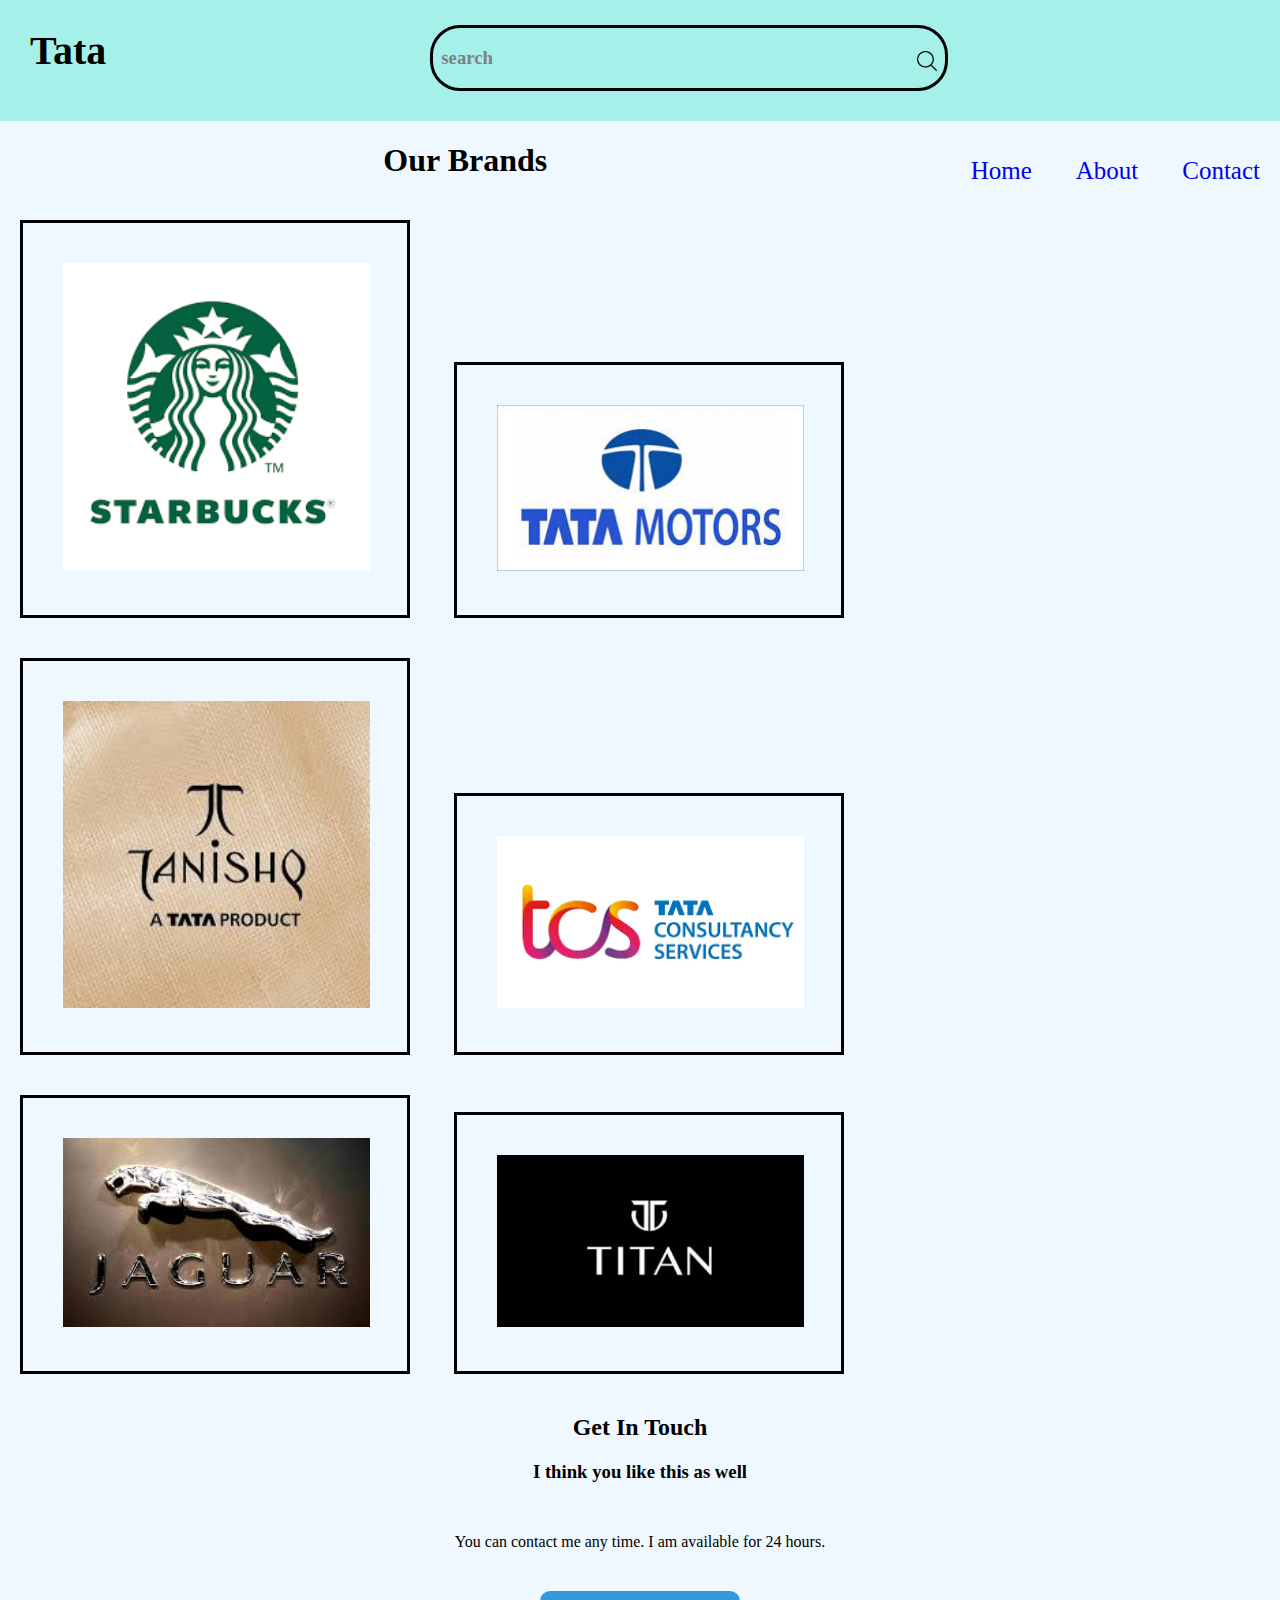
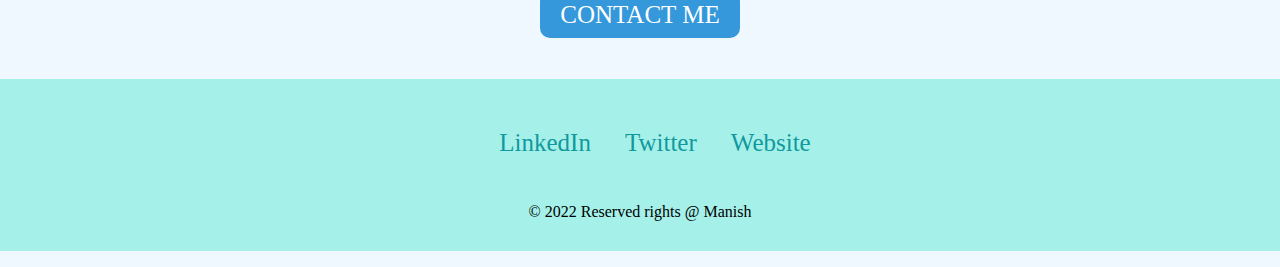
<file: index.html>
<!DOCTYPE html>
<html lang="en">
<head>
    <meta charset="UTF-8">
    <meta http-equiv="X-UA-Compatible" content="IE=edge">
    <meta name="viewport" content="width=device-width, initial-scale=1.0">
    <title>Tata</title>
    <link rel="stylesheet" href="css.css">
</head>
<body>
    <div class="top-container">
        <div class="title">
            <h1 class="tata">Tata</h1>
        </div>
        <div class="search">
             <h3 class="srch">search</h3>
             <img class="search-img" src="search.png" alt="search-img" width="20px">
        </div>
        <div class="navbar">
            <ul>
                <li><a href="#">Home</a></li>
                <li><a href="#">About</a></li>
                <li><a href="#">Contact</a></li>
            </ul>
        </div>
    </div>
    <div class="middle-container">
        <h1 style="margin-left:20px;text-align:center;">Our Brands</h1>
        <div class="brand-img">
            <img class="b-img" src="starbucks.png" alt="starbucks-img">
        </div>
        <div class="brand-img">
            <img class="b-img" src="tata motors.jpeg" alt="tmotor-img">
        </div>
        <div class="brand-img">
            <img class="b-img" src="tanishque.jpeg" alt="tanishque-img">
        </div>
        <div class="brand-img">
            <img class="b-img" src="tcs.png" alt="tcs-img">
        </div>
        <div class="brand-img">
            <img class="b-img" src="jaguar.jpeg" alt="jaguar-img">
        </div>
        <div class="brand-img">
            <img class="b-img" src="titan.png" alt="titan-img">
        </div>
        <div class="contact-me">
            <h2 >Get In Touch</h2>
            <h3>I think you like this as well</h3>
            <p class="contact-p">You can contact me any time. I am available for 24 hours.</p>
            <a class="btn" href="mailto:name@email.com">CONTACT ME</a>
          </div>
    </div>
    <div class="bottom-container">
        <a class="footer-link" href="https://www.linkedin.com/">LinkedIn</a>
        <a class="footer-link" href="https://twitter.com/">Twitter</a>
        <a class="footer-link" href="https://manishkaregaonkar.wordpress.com/">Website</a>
        <p class="rights" >© 2022 Reserved rights @ Manish</p>
    </div>
</body>
</html>
</file>
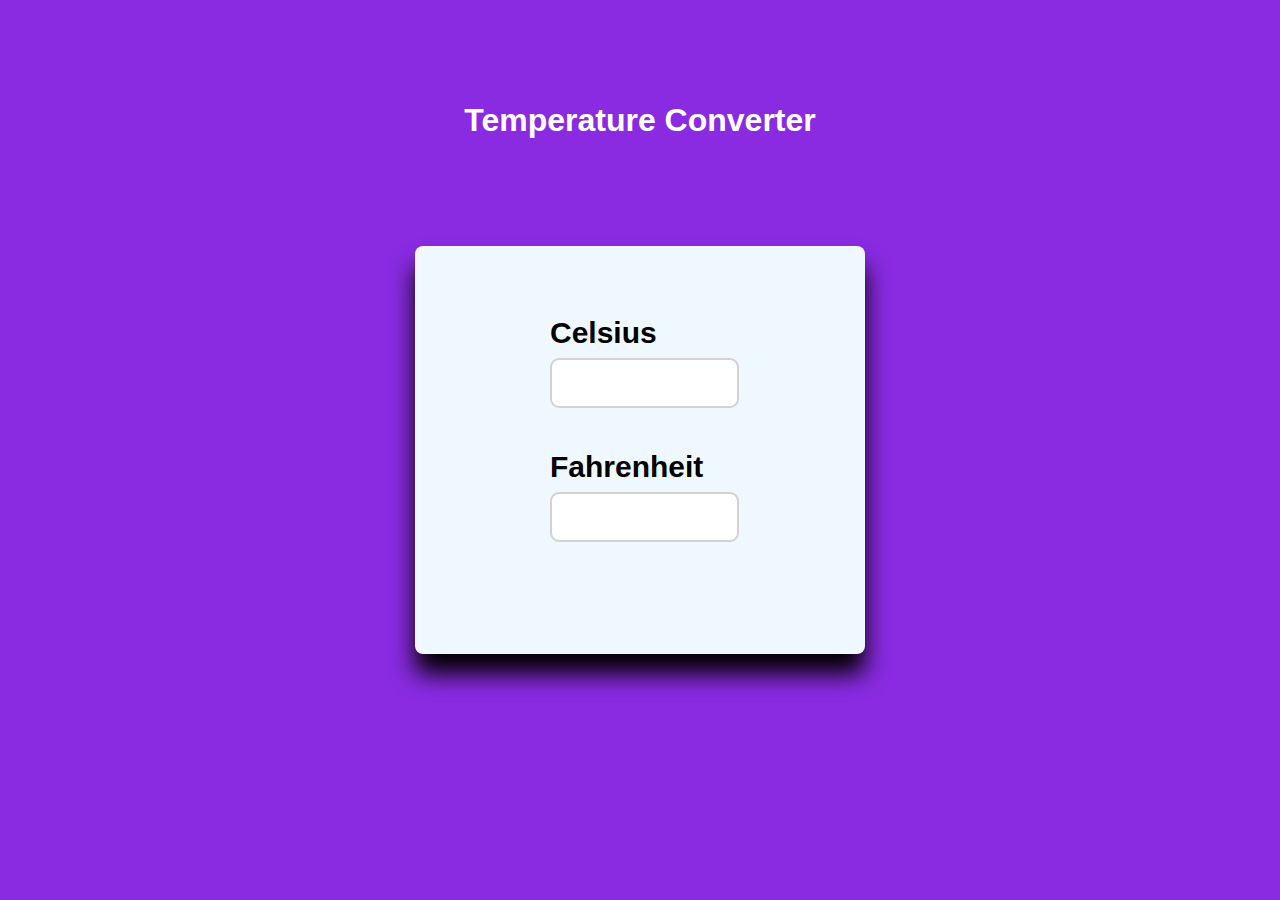
<file: task3/index.html>
<!DOCTYPE html>
<html lang="en">
<head>
    <meta charset="UTF-8">
    <meta http-equiv="X-UA-Compatible" content="IE=edge">
    <meta name="viewport" content="width=device-width, initial-scale=1.0">
    <title>Temperature Converter</title>
    <link rel="stylesheet" href="style.css">
</head>
<body>
    <h1>Temperature Converter</h1>
    <div class="container">
        <div class="input_box">
            <label for="celsius">Celsius</label>
            <input type="number" id="celsius" oninput="celToFar()">
        </div>
        <div class="input_box">
            <label for="fahrenheit">Fahrenheit</label>
            <input type="number" id="fahrenheit" oninput="farToCel()">
        </div>
    </div>
    <script src="script.js"></script>
</body>
</html>
</file>
<file: css.css>
body{
   margin:0;
   background-color: aliceblue;
}

.top-container{
    background-color: #A5F1E9;
}

.title{
    display:inline-block;
    margin-left:30px;
    font-size:20px;
}

.tata:hover{
    color:grey;
}

.search{
    display:inline-block;
    width:40%;
    border-radius: 30px;
    border:solid;
    margin:0 0 30px 25%;
}

.search:hover{
   background-color:#ffffff;
}

.srch{
    padding:0 0 0 8px;
    display:inline-block;
    color:grey;
}

.search-img{
    position:relative;
    left: 82%;
    top:7px;
}

.navbar{
    display:inline-block;
    float:right;
}

li{
    display:inline-block;
    list-style:none;
    margin:20px;
}

a{
    text-decoration:none;
    font-size:25px;
}

.brand-img{
    display:inline-block;
    width:30%;
    border:solid;
    margin:20px;
}

.brand-img:hover{
    background-color:gold;
}

.b-img{
    width:80%;
    height:80%;
    padding:40px;
}

.btn {
    background: #3498db;
    border-radius: 10px;
    color: #ffffff;
    padding: 10px 20px 10px 20px;
    text-decoration: none;
    margin-top:100px;
  }
.btn:hover {
    background: skyblue;
    text-decoration: none;
  }
.contact-p{
    margin:50px;
}

.contact-me{
    text-align:center;
}

.bottom-container{
    text-align:center;
    background-color:#A5F1E9;
    padding-top:50px;
    margin-top:50px;
}
.footer-link{
    margin-left:30px;
    color:#11999E;
}
.rights{
    padding:30px;
    color:black;
}
</file>
<file: task3/style.css>
*{
    padding:0;
    margin:0;
    box-sizing: border-box;
    font-family: sans-serif;
}

body{
    background-color: blueviolet;
}

h1{
    color:#fff;
    text-align: center;
    padding-top:8%;
}

.container{
    width:450px;
    background-color: aliceblue;
    padding:70px 40px;
    position:absolute;
    transform: translate(-50%,-50%);
    left:50%;
    top:50%;
    box-shadow: 0 20px 25px;
    border-radius:8px;
    font-size: 18px;
}

.input_box{
    width:51%;
    margin-left: 95px;
    margin-bottom: 42px;
}

input{
    width: 100%;
    height:50px;
    border-radius: 9px;
    border:2px solid #d2d2d2;
    outline:none;
    margin-top:8px;
    padding:0 10px;
}

label{
    font-size: 30px;
    font-weight: 600;
}

input:focus{
    border:2px dashed #d2d2d2;
    background-color: #d2d2d2;
}
</file>
